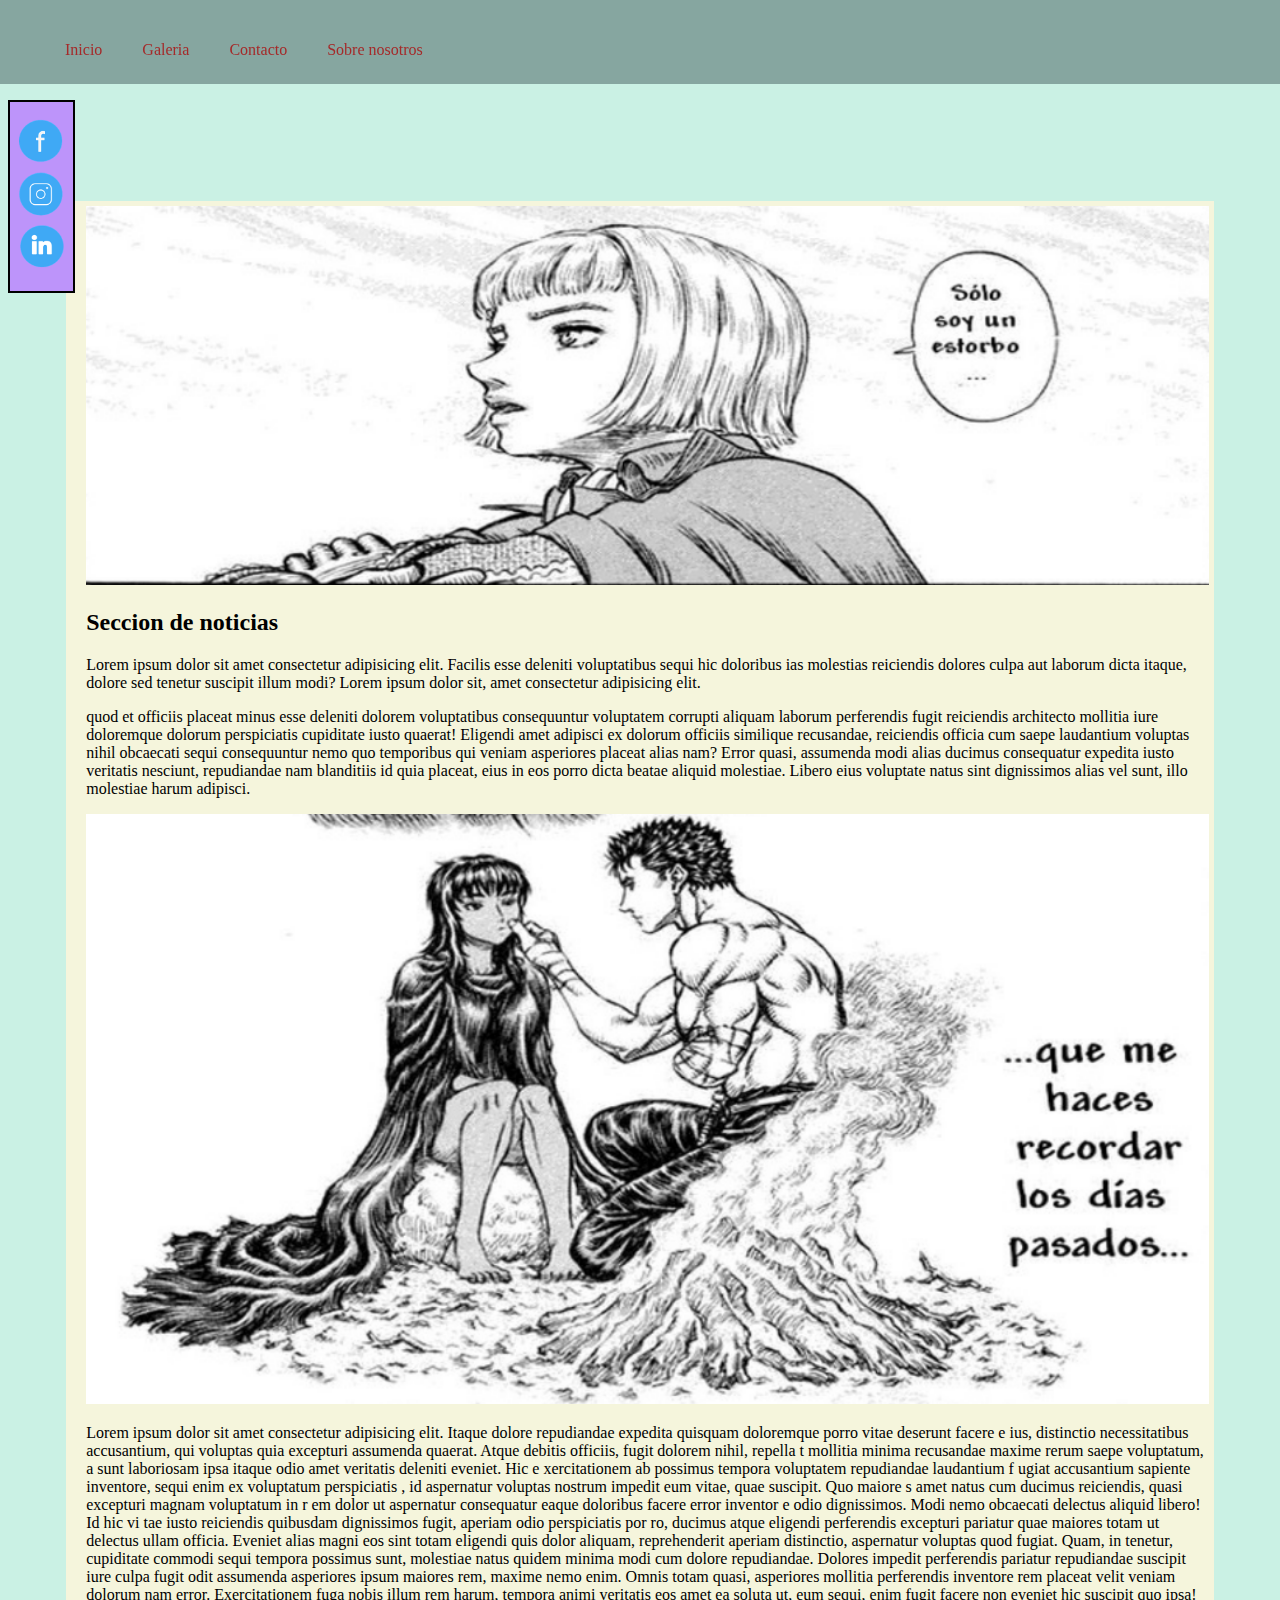
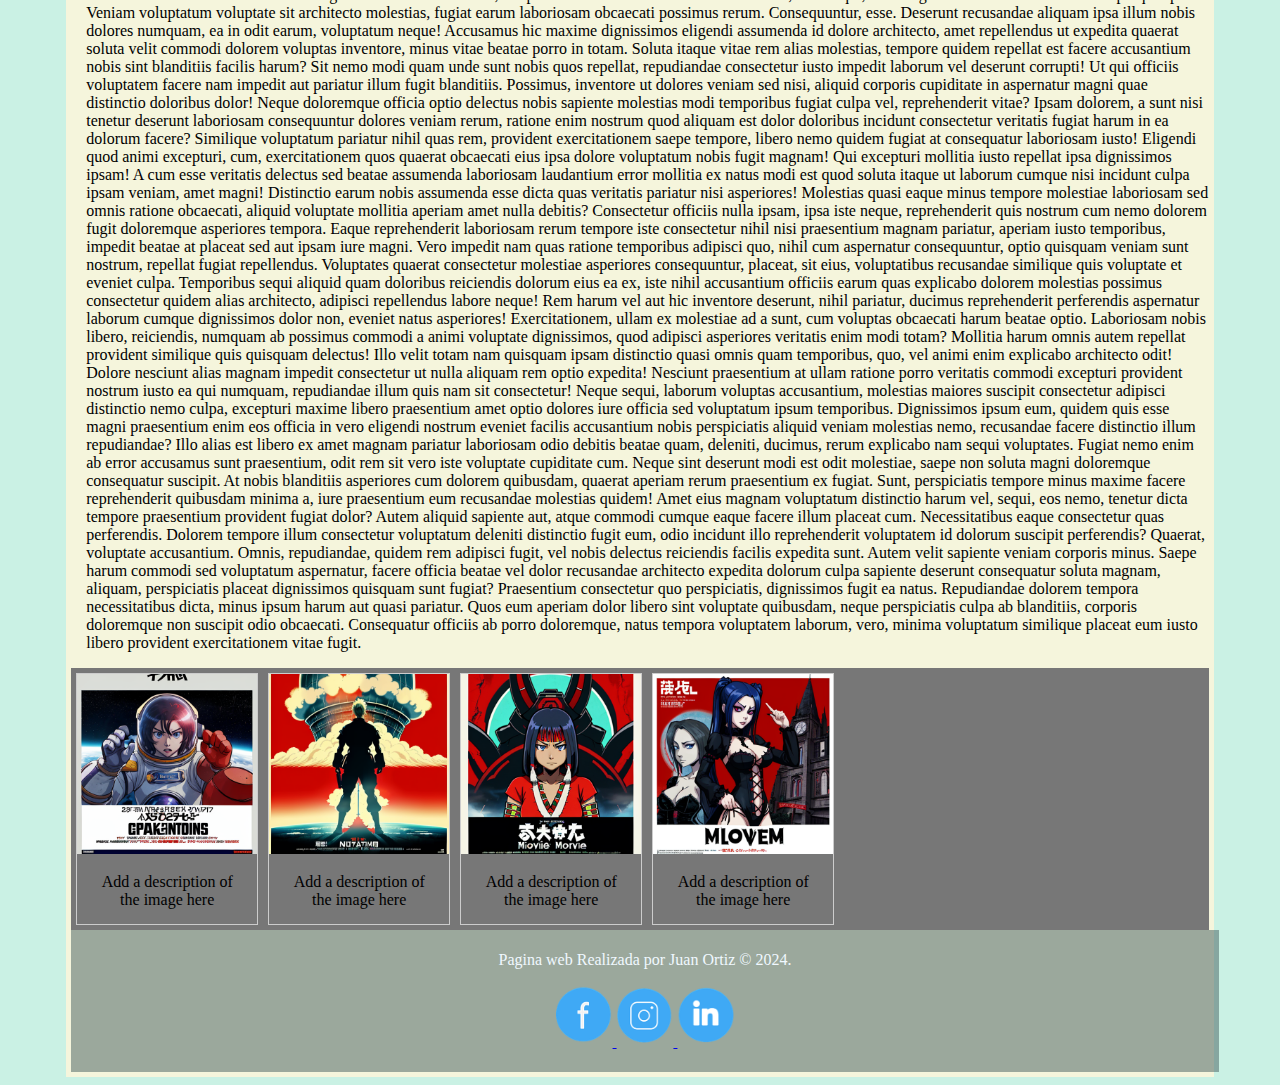
<file: index.html>
<!DOCTYPE html>
<html lang="en">
<head>
    <meta charset="UTF-8">
    <meta name="viewport" content="width=device-width, initial-scale=1.0">
    <title>Mockup JD</title>
    
    <link rel="stylesheet" href="CSS/styleLayout.css">
</head>
<body>
    <div class="posicionSticky">
        <p style="text-align: center;">
             <!-- am the sticky 😈😈😈 in cssI -->
            <p style="text-align: center;"><a href="https://www.instagram.com/" target="_blank">
                <img src="img/facebook.png" alt="" width="70%">
            </a>
            <a href="https://www.instagram.com/" target="_blank">
                <img src="img/instagram.png" alt="" width="70%">
            </a>
            <a href="https://co.linkedin.com/" target="_blank">
                <img src="img/linkeding.png" alt="" width="70%">
            </a>
        </p>
    </div>  
<div class="container">
    <header class="headerMenu">
        <nav class="menu">
            <ul>
                <li><a href="">Inicio</a></li>
                <li><a href="">Galeria</a></li>
                <li><a href="clase2.html">Contacto</a></li>
                <li><a href="">Sobre nosotros</a></li>
                
            </ul>

        </nav>
    </header>
    
    <main>
        <img src="img/berserk3.png" alt="">
        
        <div class="noticias">
            <h2>Seccion de noticias</h2>
            <p>Lorem ipsum dolor sit amet consectetur adipisicing elit.
                Facilis esse deleniti voluptatibus sequi hic doloribus 
                ias molestias reiciendis dolores culpa aut laborum dicta
                itaque, dolore sed tenetur suscipit illum modi?
                Lorem ipsum dolor sit, amet consectetur adipisicing elit.
                </p> 
                
                <p>quod et officiis placeat minus esse deleniti dolorem voluptatibus 
                    consequuntur voluptatem corrupti aliquam laborum perferendis 
                    fugit reiciendis architecto mollitia iure doloremque dolorum
                    perspiciatis cupiditate iusto quaerat! Eligendi amet adipisci
                    ex dolorum officiis similique recusandae, reiciendis officia cum 
                    saepe laudantium voluptas nihil obcaecati sequi consequuntur nemo
                    quo temporibus qui veniam asperiores placeat alias nam? Error quasi,
                    assumenda modi alias ducimus consequatur expedita iusto veritatis 
                    nesciunt, repudiandae nam blanditiis id quia placeat, eius in eos 
                    porro dicta beatae aliquid molestiae. Libero eius voluptate natus 
                    sint dignissimos alias vel sunt, illo molestiae harum adipisci.</p>
                    <img src="img/berserk2.png" alt="">
                <p>Lorem ipsum dolor sit amet consectetur adipisicing elit. Itaque dolore
                     repudiandae expedita quisquam doloremque porro vitae deserunt facere e
                     ius, distinctio necessitatibus accusantium, qui voluptas quia excepturi 
                     assumenda quaerat. Atque debitis officiis, fugit dolorem nihil, repella
                     t mollitia minima recusandae maxime rerum saepe voluptatum, a sunt 
                     laboriosam ipsa itaque odio amet veritatis deleniti eveniet. Hic e
                     xercitationem ab possimus tempora voluptatem repudiandae laudantium f
                     ugiat accusantium sapiente inventore, sequi enim ex voluptatum perspiciatis
                     , id aspernatur voluptas nostrum impedit eum vitae, quae suscipit. Quo maiore
                     s amet natus cum ducimus reiciendis, quasi excepturi magnam voluptatum in r
                     em dolor ut aspernatur consequatur eaque doloribus facere error inventor
                     e odio dignissimos. Modi nemo obcaecati delectus aliquid libero! Id hic vi
                     tae iusto reiciendis quibusdam dignissimos fugit, aperiam odio perspiciatis por
                     ro, ducimus atque eligendi perferendis excepturi 
                     pariatur quae maiores totam ut delectus ullam officia. Eveniet alias magni eos sint totam eligendi quis dolor aliquam, reprehenderit aperiam distinctio, aspernatur voluptas quod fugiat. Quam, in tenetur, cupiditate commodi sequi tempora possimus sunt, molestiae natus quidem minima modi cum dolore repudiandae. Dolores impedit perferendis pariatur repudiandae suscipit iure culpa fugit odit assumenda asperiores ipsum maiores rem, maxime nemo enim. Omnis totam quasi, asperiores mollitia perferendis inventore rem placeat velit veniam dolorum nam error. Exercitationem fuga nobis illum rem harum, tempora animi veritatis eos amet ea soluta ut, eum sequi, enim fugit facere non eveniet hic suscipit quo ipsa! Veniam voluptatum voluptate sit architecto molestias, fugiat earum laboriosam obcaecati possimus rerum. Consequuntur, esse. Deserunt recusandae aliquam ipsa illum nobis dolores numquam, ea in odit earum, voluptatum neque! Accusamus hic maxime dignissimos eligendi assumenda id dolore architecto, amet repellendus ut expedita quaerat soluta velit commodi dolorem voluptas inventore, minus vitae beatae porro in totam. Soluta itaque vitae rem alias molestias, tempore quidem repellat est facere accusantium nobis sint blanditiis facilis harum? Sit nemo modi quam unde sunt nobis quos repellat, repudiandae consectetur iusto impedit laborum vel deserunt corrupti! Ut qui officiis voluptatem facere nam impedit aut pariatur illum fugit blanditiis. Possimus, inventore ut dolores veniam sed nisi, aliquid corporis cupiditate in aspernatur magni quae distinctio doloribus dolor! Neque doloremque officia optio delectus nobis sapiente molestias modi temporibus fugiat culpa vel, reprehenderit vitae? Ipsam dolorem, a sunt nisi tenetur deserunt laboriosam consequuntur dolores veniam rerum, ratione enim nostrum quod aliquam est dolor doloribus incidunt consectetur veritatis fugiat harum in ea dolorum facere? Similique voluptatum pariatur nihil quas rem, provident exercitationem saepe tempore, libero nemo quidem fugiat at consequatur laboriosam iusto! Eligendi quod animi excepturi, cum, exercitationem quos quaerat obcaecati eius ipsa dolore voluptatum nobis fugit magnam! Qui excepturi mollitia iusto repellat ipsa dignissimos ipsam! A cum esse veritatis delectus sed beatae assumenda laboriosam laudantium error mollitia ex natus modi est quod soluta itaque ut laborum cumque nisi incidunt culpa ipsam veniam, amet magni! Distinctio earum nobis assumenda esse dicta quas veritatis pariatur nisi asperiores! Molestias quasi eaque minus tempore molestiae laboriosam sed omnis ratione obcaecati, aliquid voluptate mollitia aperiam amet nulla debitis? Consectetur officiis nulla ipsam, ipsa iste neque, reprehenderit quis nostrum cum nemo dolorem fugit doloremque asperiores tempora. Eaque reprehenderit laboriosam rerum tempore iste consectetur nihil nisi praesentium magnam pariatur, aperiam iusto temporibus, impedit beatae at placeat sed aut ipsam iure magni. Vero impedit nam quas ratione temporibus adipisci quo, nihil cum aspernatur consequuntur, optio quisquam veniam sunt nostrum, repellat fugiat repellendus. Voluptates quaerat consectetur molestiae asperiores consequuntur, placeat, sit eius, voluptatibus recusandae similique quis voluptate et eveniet culpa. Temporibus sequi aliquid quam doloribus reiciendis dolorum eius ea ex, iste nihil accusantium officiis earum quas explicabo dolorem molestias possimus consectetur quidem alias architecto, adipisci repellendus labore neque! Rem harum vel aut hic inventore deserunt, nihil pariatur, ducimus reprehenderit perferendis aspernatur laborum cumque dignissimos dolor non, eveniet natus asperiores! Exercitationem, ullam ex molestiae ad a sunt, cum voluptas obcaecati harum beatae optio. Laboriosam nobis libero, reiciendis, numquam ab possimus commodi a animi voluptate dignissimos, quod adipisci asperiores veritatis enim modi totam? Mollitia harum omnis autem repellat provident similique quis quisquam delectus! Illo velit totam nam quisquam ipsam distinctio quasi omnis quam temporibus, quo, vel animi enim explicabo architecto odit! Dolore nesciunt alias magnam impedit consectetur ut nulla aliquam rem optio expedita! Nesciunt praesentium at ullam ratione porro veritatis commodi excepturi provident nostrum iusto ea qui numquam, repudiandae illum quis nam sit consectetur! Neque sequi, laborum voluptas accusantium, molestias maiores suscipit consectetur adipisci distinctio nemo culpa, excepturi maxime libero praesentium amet optio dolores iure officia sed voluptatum ipsum temporibus. Dignissimos ipsum eum, quidem quis esse magni praesentium enim eos officia in vero eligendi nostrum eveniet facilis accusantium nobis perspiciatis aliquid veniam molestias nemo, recusandae facere distinctio illum repudiandae? Illo alias est libero ex amet magnam pariatur laboriosam odio debitis beatae quam, deleniti, ducimus, rerum explicabo nam sequi voluptates. Fugiat nemo enim ab error accusamus sunt praesentium, odit rem sit vero iste voluptate cupiditate cum. Neque sint deserunt modi est odit molestiae, saepe non soluta magni doloremque consequatur suscipit. At nobis blanditiis asperiores cum dolorem quibusdam, quaerat aperiam rerum praesentium ex fugiat. Sunt, perspiciatis tempore minus maxime facere reprehenderit quibusdam minima a, iure praesentium eum recusandae molestias quidem! Amet eius magnam voluptatum distinctio harum vel, sequi, eos nemo, tenetur dicta tempore praesentium provident fugiat dolor? Autem aliquid sapiente aut, atque commodi cumque eaque facere illum placeat cum. Necessitatibus eaque consectetur quas perferendis. Dolorem tempore illum consectetur voluptatum deleniti distinctio fugit eum, odio incidunt illo reprehenderit voluptatem id dolorum suscipit perferendis? Quaerat, voluptate accusantium. Omnis, repudiandae, quidem rem adipisci fugit, vel nobis delectus reiciendis facilis expedita sunt. Autem velit sapiente veniam corporis minus. Saepe harum commodi sed voluptatum aspernatur, facere officia beatae vel dolor recusandae architecto expedita dolorum culpa sapiente deserunt consequatur soluta magnam, aliquam, perspiciatis placeat dignissimos quisquam sunt fugiat? Praesentium consectetur quo perspiciatis, dignissimos fugit ea natus. Repudiandae dolorem tempora necessitatibus dicta, minus ipsum harum aut quasi pariatur. Quos eum aperiam dolor libero sint voluptate quibusdam, neque perspiciatis culpa ab blanditiis, corporis doloremque non suscipit odio obcaecati. Consequatur officiis ab porro doloremque, natus tempora voluptatem laborum, vero, minima voluptatum similique placeat eum iusto libero provident exercitationem vitae fugit.</p>
        </div>
           
        
        <!-- <div class="posicionRelativa">
        <p> este es un parrafpo que esta dentro de una posicion posicion Relativa</p>
        <div class="posicionAbsoluta">
            <p>Este es un parrafo que esta dentro de la posicion Absoluta
                Lorem ipsum dolor sit amet consectetur adipisicing elit. Consectetur cum,
                 numquam distinctio dicta tempora, rem dolorum optio necessitatibus ipsum 
                 sit, nobis maxime! Libero totam perspiciatis repudiandae eum doloremque, 
                 aspernatur amet dolor quaerat dolores fugiat maiores. Porro fuga sunt c
                 orrupti dolorum vitae expedita quia cumque praesentium eum. Id tempore
                  pariatur explicabo esse dicta blanditiis repudiandae. Fuga reprehenderit 
                  nesciunt porro beatae dignissimos dolores expedita qui ducimus? Quaerat, 
                  minus natus. Dolor inventore facilis, a eaque enim tempora dolores vero 
                  quaerat. Corporis nobis ipsa consectetur quod, quam perferendis ipsum, 
                  inventore asperiores totam ducimus animi, iure blanditiis sint neque? 
                  Doloribus, voluptatum expedita! Delectus, quidem culpa.
            </p>
        </div>
        </div> -->
    
    </main>

    <!-- Aqui inicia nuestra galeria -->
    <div class="galleryAll">
        <div class="gallery">
            <a target="_blank" href="img/Lost_Space.png">
              <img src="img/Lost_Space.png" alt="Cinque Terre" width="600" height="400">
            </a>
            <div class="desc">Add a description of the image here</div>
          </div>
          
          <div class="gallery">
            <a target="_blank" href="img/ends_of_world.png">
              <img src="img/ends_of_world.png" alt="Forest" width="600" height="400">
            </a>
            <div class="desc">Add a description of the image here</div>
          </div>
          
          <div class="gallery">
            <a target="_blank" href="img/Machine_Slayer.png">
              <img src="img/Machine_Slayer.png" alt="Northern Lights" width="600" height="400">
            </a>
            <div class="desc">Add a description of the image here</div>
          </div>
          
          <div class="gallery">
            <a target="_blank" href="img/MLOVEM.png">
              <img src="img/MLOVEM.png" alt="Mountains" width="600" height="400">
            </a>
            <div class="desc">Add a description of the image here</div>
          </div>
    </div>
    <!-- Aqui termina nuestra galeria -->

    <footer>
        <p>Pagina web Realizada por Juan Ortiz &#169; 2024.</p>
        <p><a href="https://www.instagram.com/" target="_blank">
            <img src="img/facebook.png" alt="" width="5%">
        </a>
        <a href="https://www.instagram.com/" target="_blank">
            <img src="img/instagram.png" alt="" width="5%">
        </a>
        <a href="https://co.linkedin.com/" target="_blank">
            <img src="img/linkeding.png" alt="" width="5%">
        </a>
    </p>
            
        
    </footer>

</div>

</body>
</html>
</file>
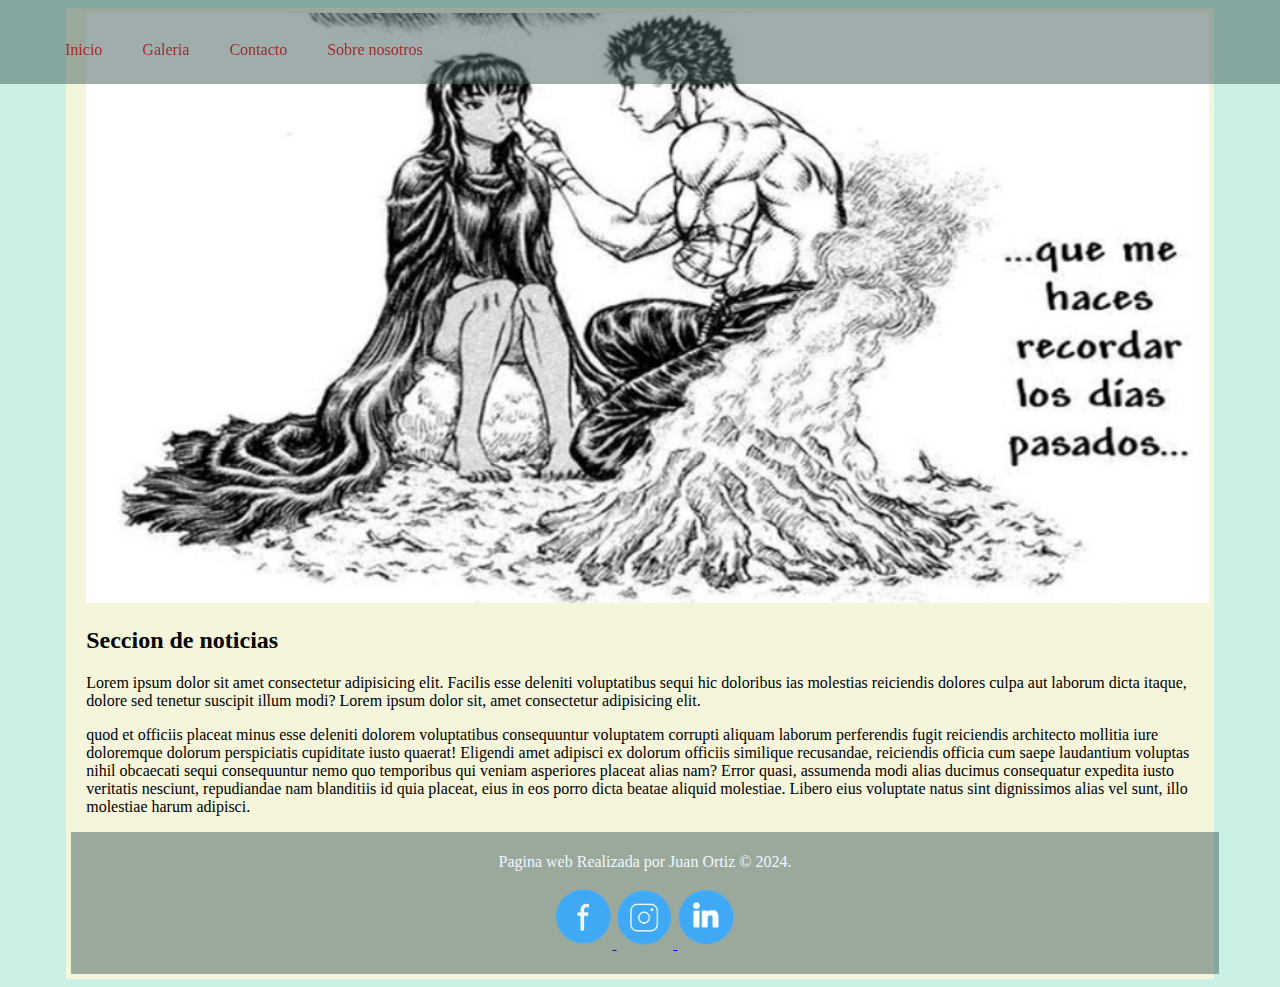
<file: mockup.html>
<!DOCTYPE html>
<html lang="en">
<head>
    <meta charset="UTF-8">
    <meta name="viewport" content="width=device-width, initial-scale=1.0">
    <title>Mockup JD</title>
    
    <link rel="stylesheet" href="CSS/stylemockup.css">
</head>
<body>
    
<div class="container">
    <header class="headerMenu">
        <nav class="menu">
            <ul>
                <li><a href="">Inicio</a></li>
                <li><a href="">Galeria</a></li>
                <li><a href="clase2.html">Contacto</a></li>
                <li><a href="">Sobre nosotros</a></li>
                
            </ul>

        </nav>
    </header>
    <main>
        <img src="img/berserk2.png" alt="">
        
        <div class="noticias">
            <h2>Seccion de noticias</h2>
            <p>Lorem ipsum dolor sit amet consectetur adipisicing elit.
                Facilis esse deleniti voluptatibus sequi hic doloribus 
                ias molestias reiciendis dolores culpa aut laborum dicta
                itaque, dolore sed tenetur suscipit illum modi?
                Lorem ipsum dolor sit, amet consectetur adipisicing elit.
                </p> 
                <p>quod et officiis placeat minus esse deleniti dolorem voluptatibus 
                    consequuntur voluptatem corrupti aliquam laborum perferendis 
                    fugit reiciendis architecto mollitia iure doloremque dolorum
                    perspiciatis cupiditate iusto quaerat! Eligendi amet adipisci
                    ex dolorum officiis similique recusandae, reiciendis officia cum 
                    saepe laudantium voluptas nihil obcaecati sequi consequuntur nemo
                    quo temporibus qui veniam asperiores placeat alias nam? Error quasi,
                    assumenda modi alias ducimus consequatur expedita iusto veritatis 
                    nesciunt, repudiandae nam blanditiis id quia placeat, eius in eos 
                    porro dicta beatae aliquid molestiae. Libero eius voluptate natus 
                    sint dignissimos alias vel sunt, illo molestiae harum adipisci.</p>
        </div>

            
    
    </main>

    <footer>
        <p>Pagina web Realizada por Juan Ortiz &#169; 2024.</p>
        <p><a href="https://www.instagram.com/" target="_blank">
            <img src="img/facebook.png" alt="" width="5%">
        </a>
        <a href="https://www.instagram.com/" target="_blank">
            <img src="img/instagram.png" alt="" width="5%">
        </a>
        <a href="https://co.linkedin.com/" target="_blank">
            <img src="img/linkeding.png" alt="" width="5%">
        </a>
    </p>
            
        
    </footer>

</div>

</body>
</html>
</file>
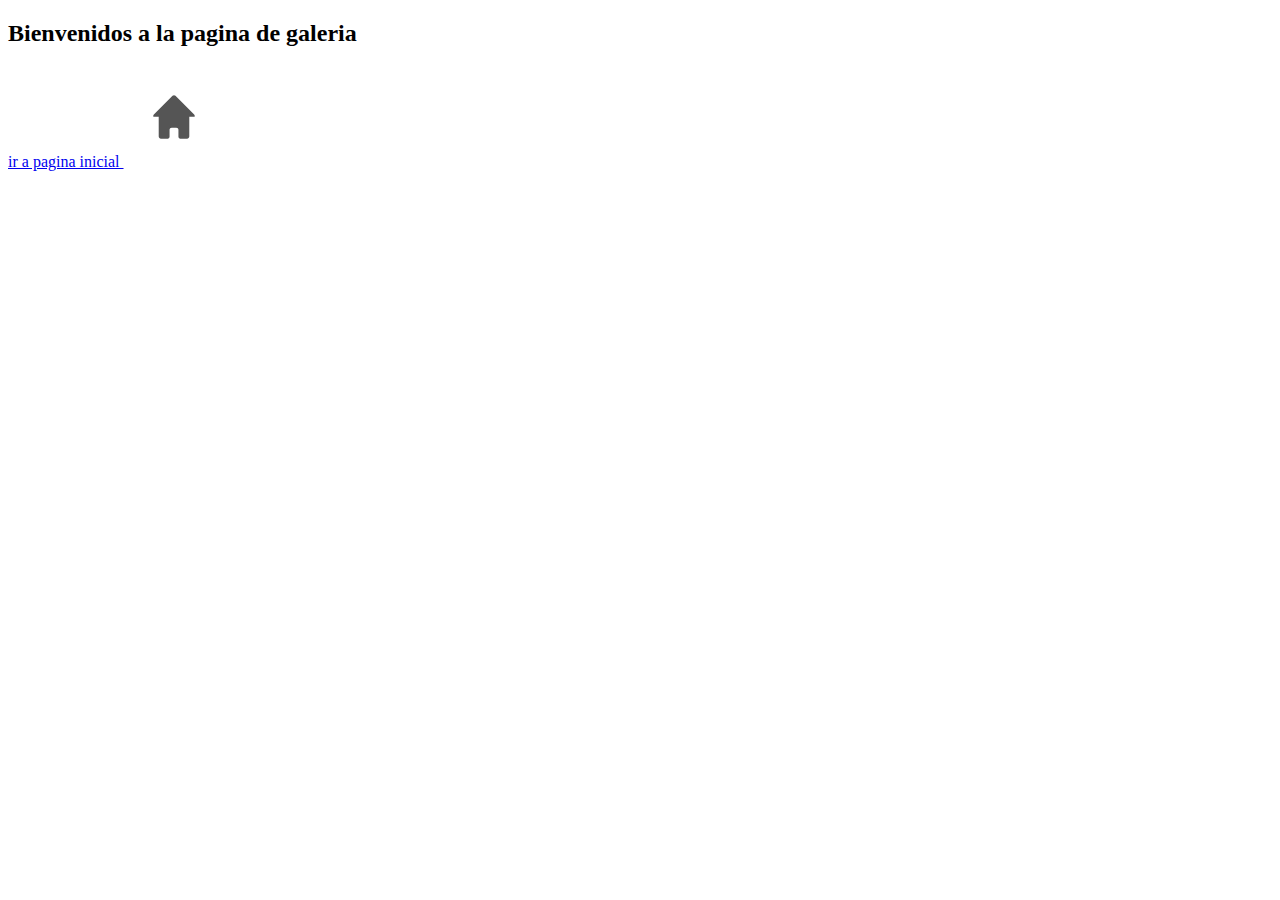
<file: paginas/galeria.html>
<!DOCTYPE html>
<html lang="en">
<head>
    <meta charset="UTF-8">
    <meta name="viewport" content="width=device-width, initial-scale=1.0">
    <title>pagina de galeria</title>
</head>
<body>
    <h2>Bienvenidos a la pagina de galeria</h2>
    <a href="../clase2.html">ir a pagina inicial
        <img src="../img/Boton_inicio.svg" alt="Imagen no carga" title="Imagen para ir a home">
    </a>


</body>
</html>
</file>
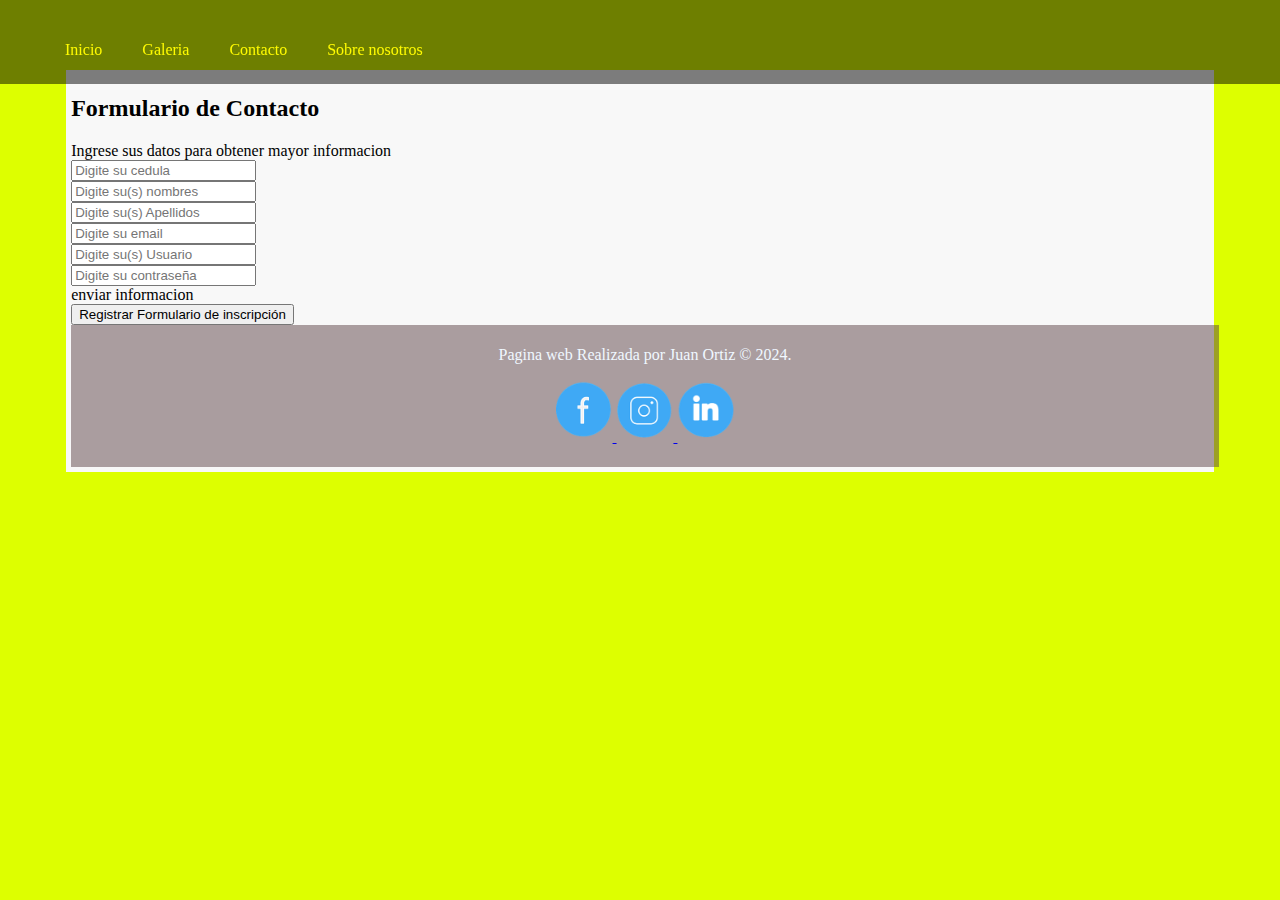
<file: Parcial/Contacto.html>
<!DOCTYPE html>
<html lang="en">
<head>
    <meta charset="UTF-8">
    <meta name="viewport" content="width=device-width, initial-scale=1.0">
    <title>Contacto</title>
    <link rel="stylesheet" href="CSS/mockupcontacto.css">
</head>
<body>
    <div class="container">
        <header class="headerMenu">
            <nav class="menu">
                <ul>
                    <li><a href="Parcial.html">Inicio</a></li>
                    <li><a href="Galeria.html">Galeria</a></li>
                    <li><a href="">Contacto</a></li>
                    <li><a href="Sobrenosotros.html">Sobre nosotros</a></li>
                    
                </ul>
    
            </nav>
        </header>
        <main>
            
            
            <div class="noticias">
                <h2>Formulario de Contacto</h2>

                    <form><label> Ingrese sus datos para obtener mayor informacion </label>
                        <br>
                        <input type="number" placeholder="Digite su cedula" name="" id="">
                        <br>
                        <input type="text" placeholder="Digite su(s) nombres" width="200px"> 
                        <br>
                        <input type="text" placeholder="Digite su(s) Apellidos" width="200px">
                        <br>
                        <input type="email" placeholder="Digite su email">
                        <br>
                        <input type="text" placeholder="Digite su(s) Usuario" width="200px"> 
                        <br>
                        <input type="password" placeholder="Digite su contraseña">
                        <br>
                        <label for="">enviar informacion</label>
                        <br>
                        <input type="submit" value="Registrar Formulario de inscripción">
                        <br></form>
            </div>
    
                
        
        </main>
    
        <footer>
            <p>Pagina web Realizada por Juan Ortiz &#169; 2024.</p>
            <p><a href="https://www.instagram.com/" target="_blank">
                <img src="img/facebook.png" alt="" width="5%">
            </a>
            <a href="https://www.instagram.com/" target="_blank">
                <img src="img/instagram.png" alt="" width="5%">
            </a>
            <a href="https://co.linkedin.com/" target="_blank">
                <img src="img/linkeding.png" alt="" width="5%">
            </a>
        </p>
                            
        </footer>
    
    </div>

</body>
</html>
</file>
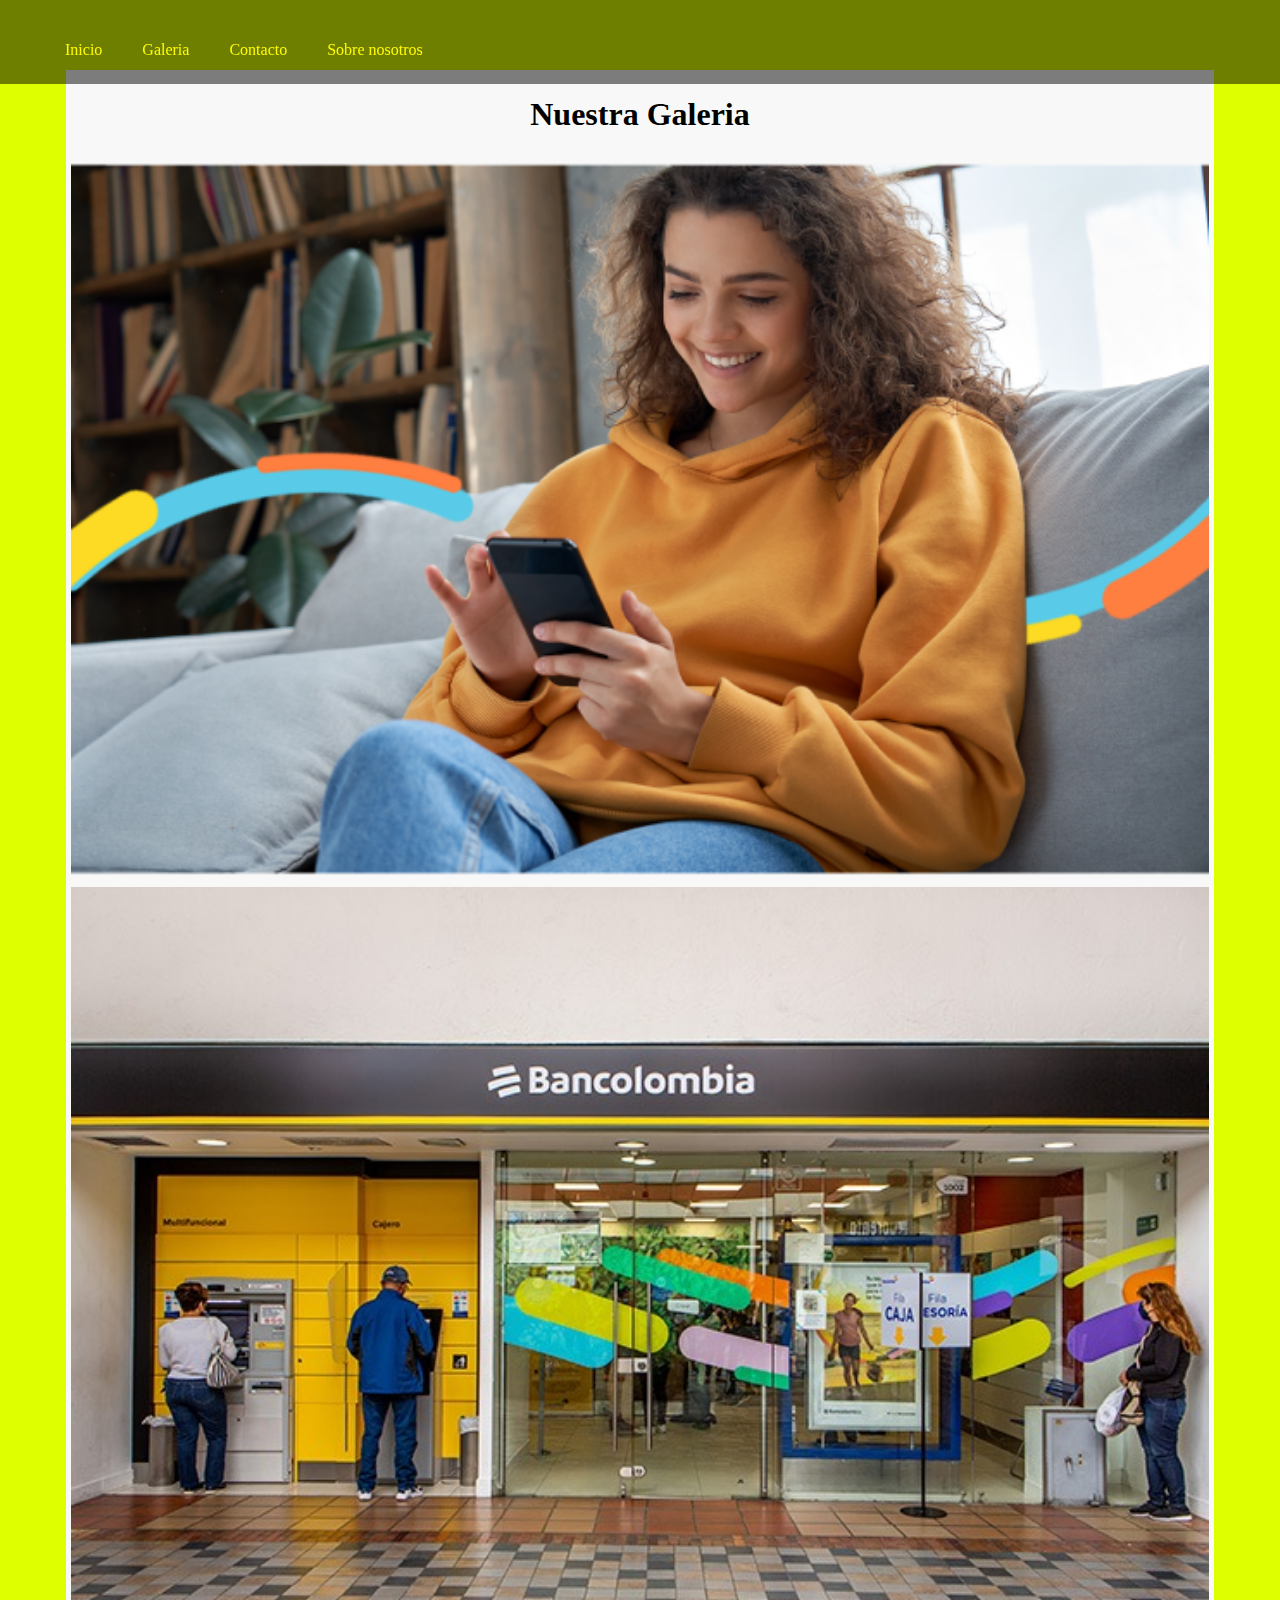
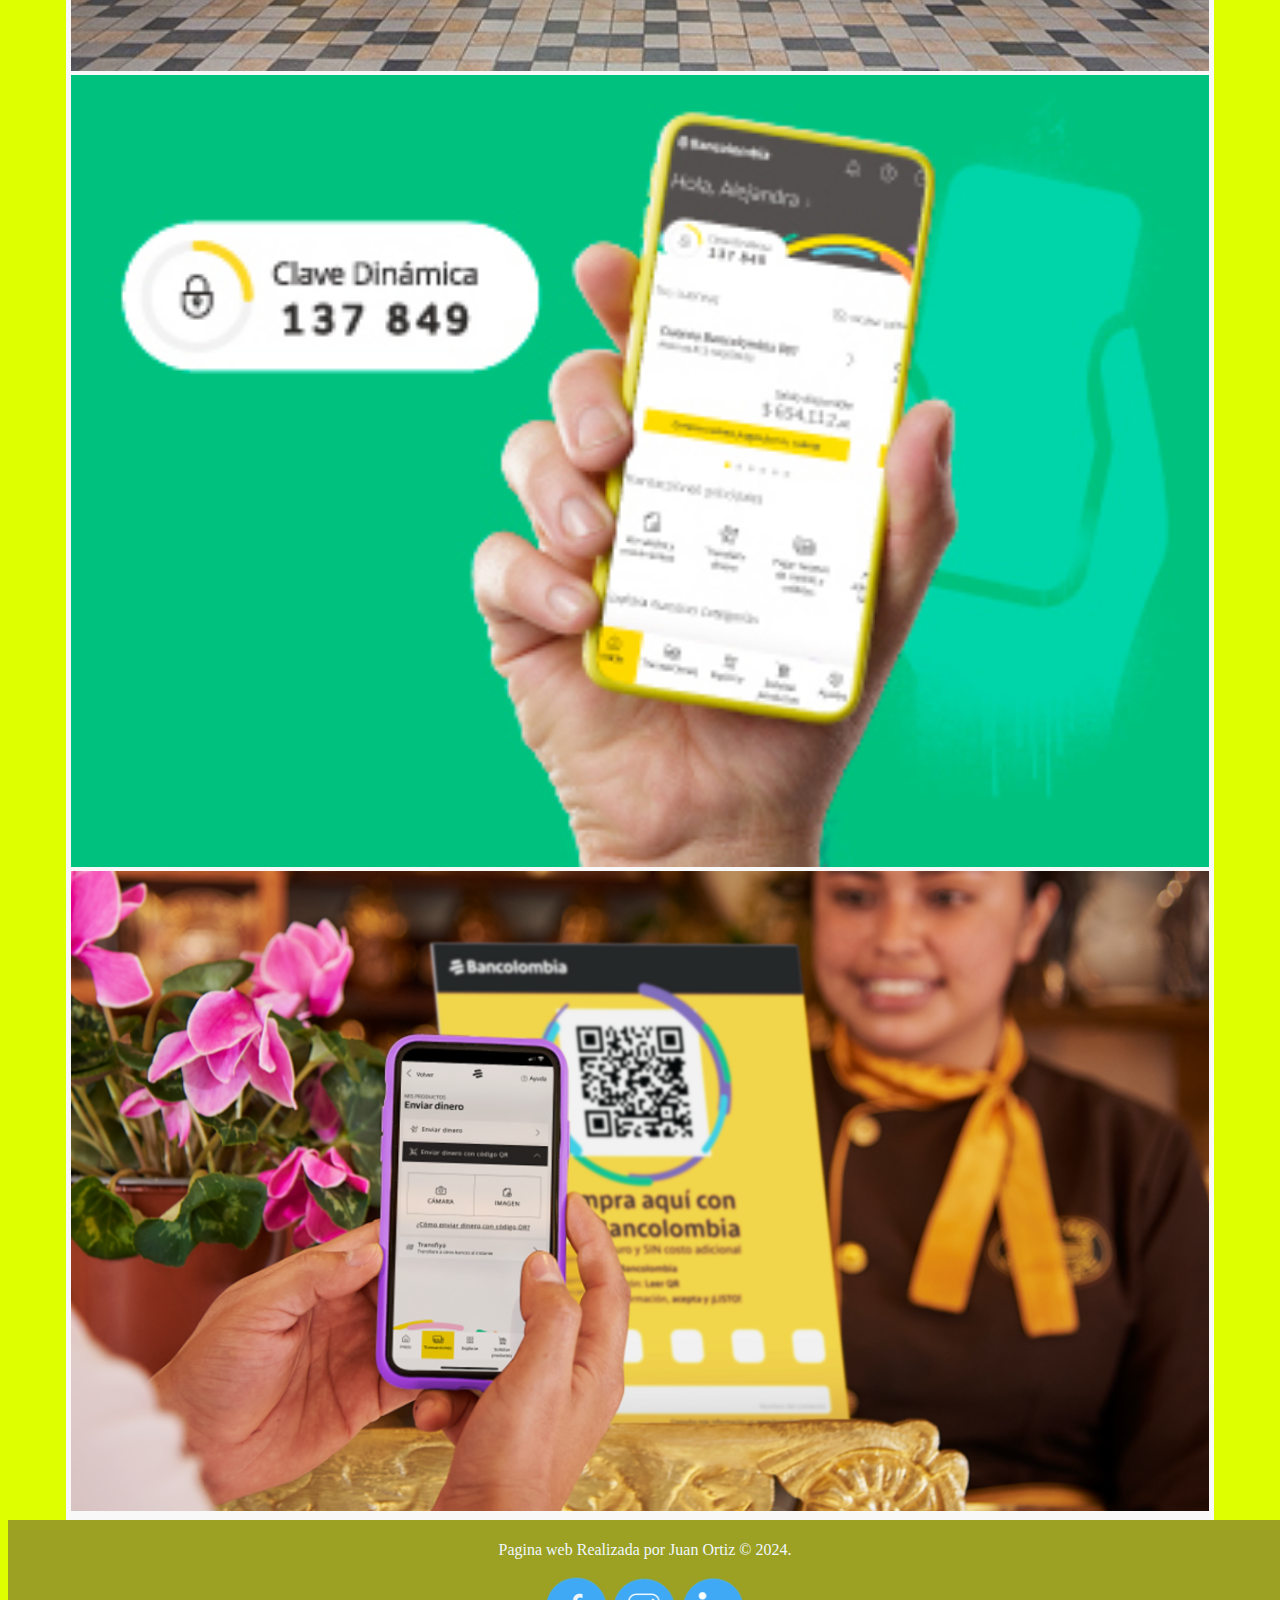
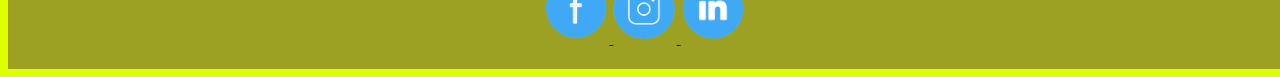
<file: Parcial/Galeria.html>
<!DOCTYPE html>
<html lang="en">
<head>
    <meta charset="UTF-8">
    <meta name="viewport" content="width=device-width, initial-scale=1.0">
    <title>Galeria</title>
</head>
<body>
    <body>
        <link rel="stylesheet" href="CSS/mockupgaleria.css">
        <div class="container">
            <header class="headerMenu">
                <nav class="menu">
                    <ul>
                        <li><a href="Parcial.html">Inicio</a></li>
                        <li><a href="">Galeria</a></li>
                        <li><a href="Contacto.html">Contacto</a></li>
                        <li><a href="Sobrenosotros.html">Sobre nosotros</a></li>
                        
                    </ul>
        
                </nav>
            </header>
            <h1 class="Titulo">Nuestra Galeria</h1>
            <main>
                <img src="img/img1.png" alt="">
                <img src="img/img2.jpg" alt="">
                <img src="img/img3.png" alt="">
                <img src="img/img4.png" alt="">
            </main>
        </div>
                <footer>
                    <p>Pagina web Realizada por Juan Ortiz &#169; 2024.</p>
                    <p><a href="https://www.instagram.com/" target="_blank">
                        <img src="img/facebook.png" alt="" width="5%">
                    </a>
                    <a href="https://www.instagram.com/" target="_blank">
                        <img src="img/instagram.png" alt="" width="5%">
                    </a>
                    <a href="https://co.linkedin.com/" target="_blank">
                        <img src="img/linkeding.png" alt="" width="5%">
                    </a>
                </p>             
                </footer>
</body>
</html>
</file>
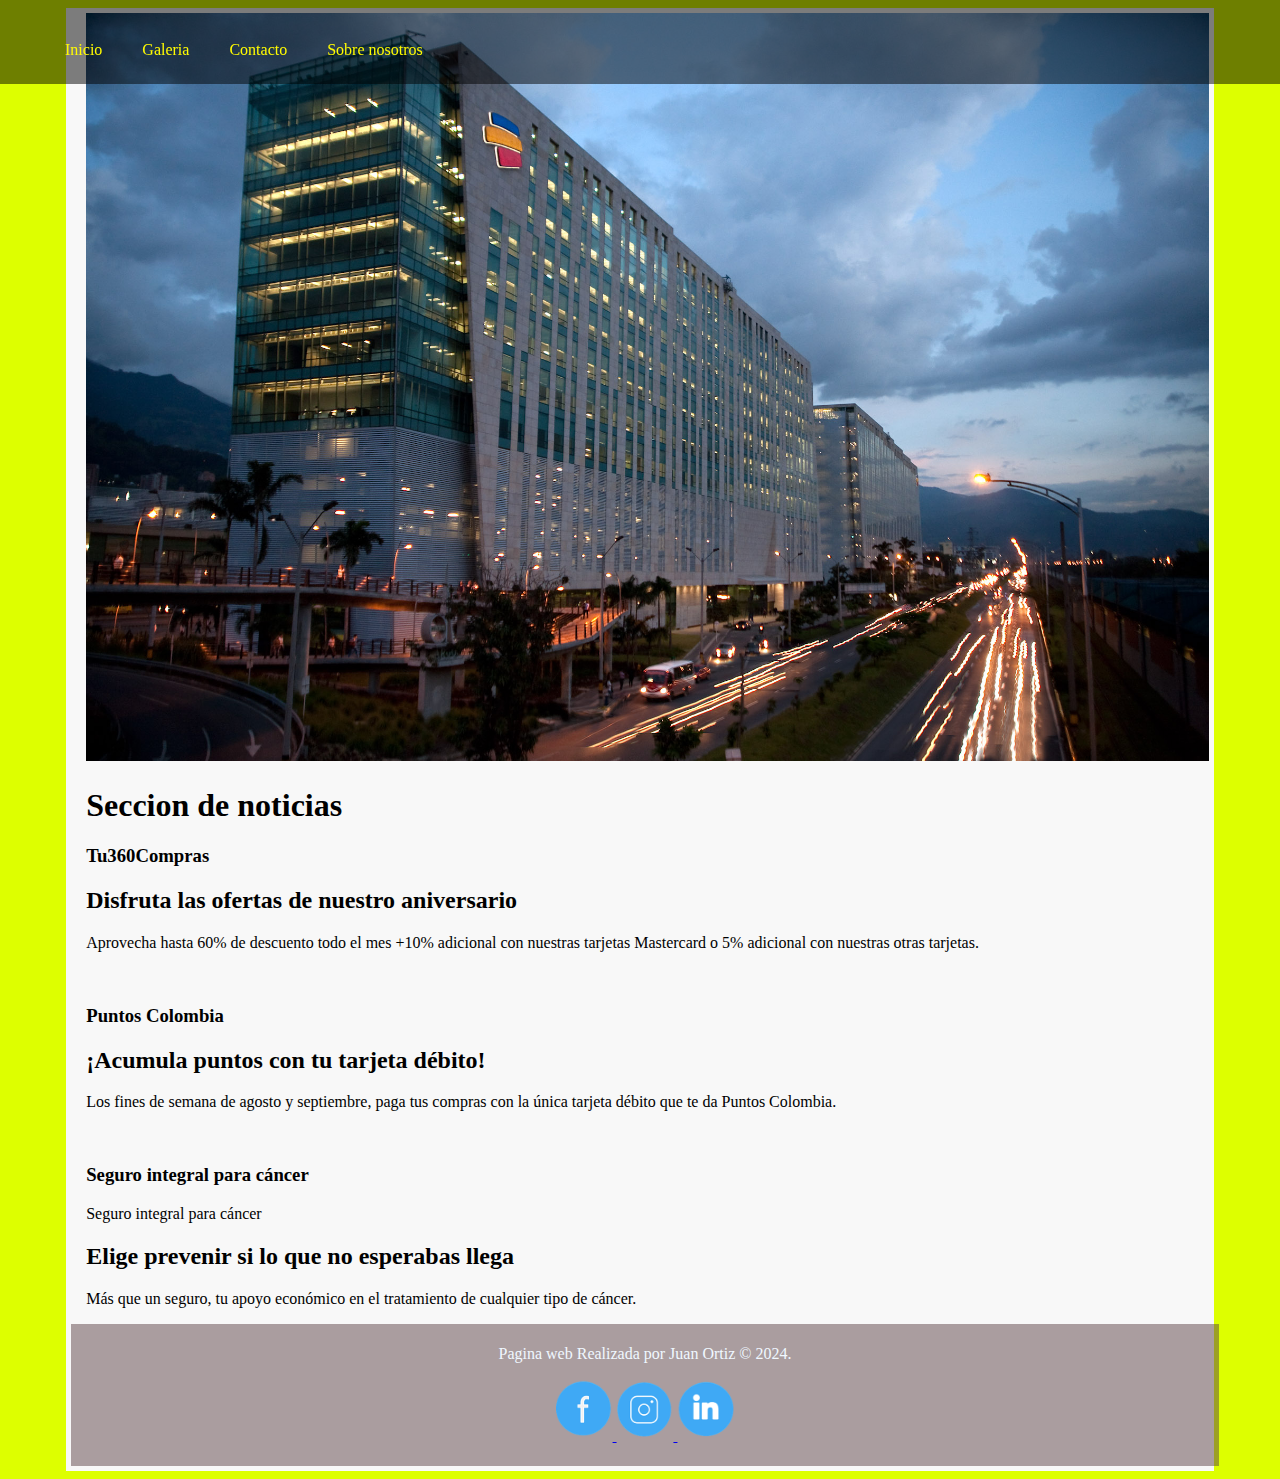
<file: Parcial/Parcial.html>
<!DOCTYPE html>
<html lang="en">
<head>
    <meta charset="UTF-8">
    <meta name="viewport" content="width=device-width, initial-scale=1.0">
    <title>Bancolombia</title>
    <link rel="stylesheet" href="CSS/stylemockupBancolombia.css">
</head>
<body>
    
    <div class="container">
        <header class="headerMenu">
            <nav class="menu">
                <ul>
                    <li><a href="">Inicio</a></li>
                    <li><a href="Galeria.html">Galeria</a></li>
                    <li><a href="Contacto.html">Contacto</a></li>
                    <li><a href="Sobrenosotros.html">Sobre nosotros</a></li>
                    
                </ul>
    
            </nav>
        </header>
        <main>
            <img src="img/Bancolombia.jpg" alt="">
            
            <div class="noticias">
                <h1>Seccion de noticias</h1>
                
                <p>
                    <h3>Tu360Compras</h3>
                    
                    <h2>Disfruta las ofertas de nuestro aniversario
                    </h2>Aprovecha hasta 60% de descuento todo el mes +10% adicional con nuestras tarjetas Mastercard o 5% adicional con nuestras otras tarjetas.
                </p>

                    <br>
                <p>
                    <h3> Puntos Colombia</h3>
                    <h2>¡Acumula puntos con tu tarjeta débito!</h2>                    
                    Los fines de semana de agosto y septiembre, paga tus compras con la única tarjeta débito que te da Puntos Colombia.
                </p>
                    <br>
                    <p>
                        <h3>Seguro integral para cáncer</h3>Seguro integral para cáncer
                        <h2>Elige prevenir si lo que no esperabas llega</h2>
                        
                        Más que un seguro, tu apoyo económico en el tratamiento de cualquier tipo de cáncer.</p>
            </div>
    
                
        
        </main>
    
        <footer>
            <p>Pagina web Realizada por Juan Ortiz &#169; 2024.</p>
            <p><a href="https://www.instagram.com/" target="_blank">
                <img src="img/facebook.png" alt="" width="5%">
            </a>
            <a href="https://www.instagram.com/" target="_blank">
                <img src="img/instagram.png" alt="" width="5%">
            </a>
            <a href="https://co.linkedin.com/" target="_blank">
                <img src="img/linkeding.png" alt="" width="5%">
            </a>
        </p>

        </footer>
    
    </div>


</body>
</html>
</file>
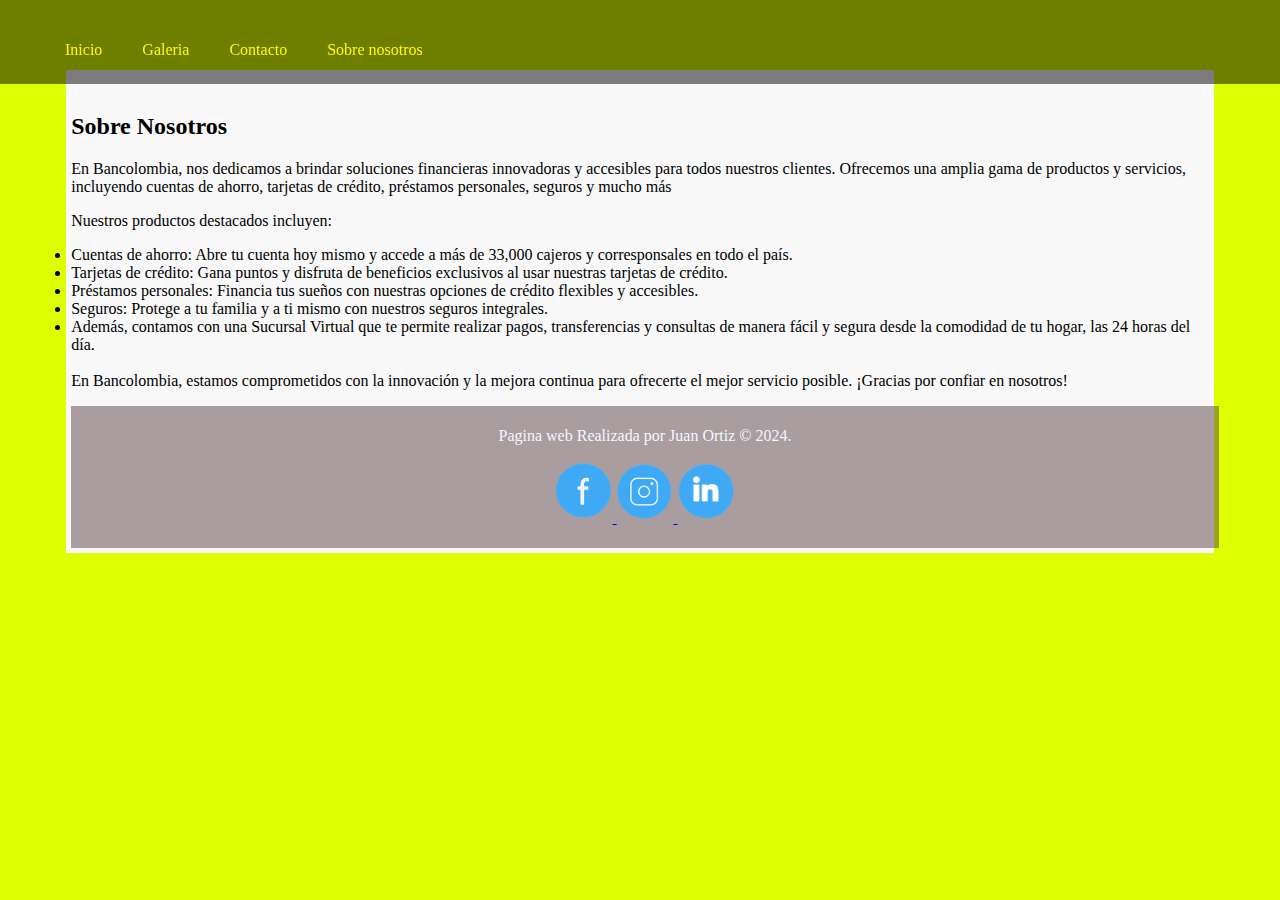
<file: Parcial/Sobrenosotros.html>
<!DOCTYPE html>
<html lang="en">
<head>
    <meta charset="UTF-8">
    <meta name="viewport" content="width=device-width, initial-scale=1.0">
    <title>Sobre Nosotros</title>
    <link rel="stylesheet" href="CSS/mockupNosotros.css">
</head>
<body>
    <div class="container">
        <header class="headerMenu">
            <nav class="menu">
                <ul>
                    <li><a href="Parcial.html">Inicio</a></li>
                    <li><a href="Galeria.html">Galeria</a></li>
                    <li><a href="Contacto.html">Contacto</a></li>
                    <li><a href="">Sobre nosotros</a></li>
                    
                </ul>
    
            </nav>
        </header>
        <main>

            <div class="noticias">
                <br>
                <h2>Sobre Nosotros</h2>
                <p>En Bancolombia, nos dedicamos a brindar soluciones financieras innovadoras y accesibles para todos nuestros clientes. Ofrecemos una amplia gama de productos y servicios, incluyendo cuentas de ahorro, tarjetas de crédito, préstamos personales, seguros y mucho más
                    </p> 
                    <p>Nuestros productos destacados incluyen:
                        <li>Cuentas de ahorro: Abre tu cuenta hoy mismo y accede a más de 33,000 cajeros y corresponsales en todo el país.</li>
                        <li> Tarjetas de crédito: Gana puntos y disfruta de beneficios exclusivos al usar nuestras tarjetas de crédito.</li>
                       <li>Préstamos personales: Financia tus sueños con nuestras opciones de crédito flexibles y accesibles.</li>
                        <li> Seguros: Protege a tu familia y a ti mismo con nuestros seguros integrales.</li>
                       <li> Además, contamos con una Sucursal Virtual que te permite realizar pagos, transferencias y consultas de manera fácil y segura desde la comodidad de tu hogar, las 24 horas del día.</li>
                       <br>
                        En Bancolombia, estamos comprometidos con la innovación y la mejora continua para ofrecerte el mejor servicio posible. ¡Gracias por confiar en nosotros!</p>
            </div>
     
        </main>
    
        <footer>
            <p>Pagina web Realizada por Juan Ortiz &#169; 2024.</p>
            <p><a href="https://www.instagram.com/" target="_blank">
                <img src="img/facebook.png" alt="" width="5%">
            </a>
            <a href="https://www.instagram.com/" target="_blank">
                <img src="img/instagram.png" alt="" width="5%">
            </a>
            <a href="https://co.linkedin.com/" target="_blank">
                <img src="img/linkeding.png" alt="" width="5%">
            </a>
        </p>
                    
        </footer>
    
    </div>

</body>
</html>
</file>
<file: CSS/styleLayout.css>
body{
    background-color: rgb(202, 241, 228);
}
.container{
    background-color: beige;
    width: 90%;
    padding: 5px;
    margin: auto;
    /*margin-top: 80px;*/
}
.headerMenu{
    position: fixed;
    left: 0%;
    top: 0%;
    background-color: rgba(66, 91, 91,0.5);
    width: 100%;
    text-align: left;
    padding: 5px;
}

.container main{
    font-family: Verdana;
    padding-left: 15px;
}
.container main img{
    width: 100%;
}

/*header nav ul li{
    list-style: none;
}*/

.menu ul li{
    list-style: none;
    float: left;
}
.menu ul li a{
    color: brown;
    text-decoration: none;
    display: inline-block;
    padding: 20px; 
    
}

.menu ul li a:hover{
    color: aliceblue;
    background-color: rgb(69, 30, 30);
}
footer{
    background-color:rgba(66, 91, 91,0.5);
    width: 100%;
    padding: 5px;
    text-align: center;
    color: aliceblue;
}

.posicionRelativa{
    position: relative;
    width: 50%;
    height: 200px;
    border: 3px solid #73ad73;
    background-color: #94c7ca;
}

.posicionAbsoluta{
    position: absolute;
    width: 50%;
    height: 100px;
    border: 1px solid #775d77;
    right: 0px;
    bottom: 0px;
    background-color: #BD94FA;
    overflow: auto;
}

.posicionSticky{
    position: sticky;
    border: 2px solid;
    background-color: #BD94FA;
    top: 100px;
    width: 5%;
}

/* Codigo copiado */

.galleryAll{
    width: 100%;
    background-color: #777;
    overflow: hidden;
}

div.gallery {
    margin: 5px;
    border: 1px solid #ccc;
    float: left;
    width: 180px;
  }
  
  div.gallery:hover {
    border: 1px solid #777;
  }
  
  div.gallery img {
    width: 100%;
    height: auto;
  }
  
  div.desc {
    padding: 15px;
    text-align: center;
  }
</file>
<file: CSS/stylemockup.css>
body{
    background-color: rgb(202, 241, 228);
}
.container{
    background-color: beige;
    width: 90%;
    padding: 5px;
    margin: auto;
    /*margin-top: 80px;*/
}
.headerMenu{
    position: fixed;
    left: 0%;
    top: 0%;
    background-color: rgba(66, 91, 91,0.5);
    width: 100%;
    text-align: left;
    padding: 5px;
}

.container main{
    font-family: Verdana;
    padding-left: 15px;
}
.container main img{
    width: 100%;
}

/*header nav ul li{
    list-style: none;
}*/

.menu ul li{
    list-style: none;
    float: left;
}
.menu ul li a{
    color: brown;
    text-decoration: none;
    display: inline-block;
    padding: 20px; 
    
}

.menu ul li a:hover{
    color: aliceblue;
    background-color: rgb(69, 30, 30);
}
footer{
    background-color:rgba(66, 91, 91,0.5);
    width: 100%;
    padding: 5px;
    text-align: center;
    color: aliceblue;
}
</file>
<file: Parcial/CSS/mockupcontacto.css>
body{
    background-color: rgb(221, 255, 0);
}
.container{
    background-color: rgb(248, 248, 248);
    width: 90%;
    padding: 5px;
    margin: auto;
    margin-top: 70px;
    /*margin-top: 80px;*/
}
.headerMenu{
    position: fixed;
    left: 0%;
    top: 0%;
    background-color: rgba(0, 0, 0, 0.5);
    width: 100%;
    text-align: left;
    padding: 5px;
}

.menu ul li a{
    color: rgb(255, 251, 0);
    text-decoration: none;
    display: inline-block;
    padding: 20px; 
    
}
.menu ul li{
    list-style: none;
    float: left;
}
.menu ul li a:hover{
    color: rgb(0, 0, 0);
    background-color: rgb(255, 247, 0);
}
footer{
    background-color:rgba(91, 66, 69, 0.5);
    width: 100%;
    padding: 5px;
    text-align: center;
    color: aliceblue;
}
</file>
<file: Parcial/CSS/mockupgaleria.css>
body{
    background-color: rgb(221, 255, 0);
}
.container{
    background-color: rgb(248, 248, 248);
    width: 90%;
    padding: 5px;
    margin: auto;
    margin-top: 70px;
    /*margin-top: 80px;*/
}
.headerMenu{
    position: fixed;
    left: 0%;
    top: 0%;
    background-color: rgba(0, 0, 0, 0.5);
    width: 100%;
    text-align: left;
    padding: 5px;
}
.container main img{
    width: 100%;
}
.menu ul li a{
    color: rgb(255, 251, 0);
    text-decoration: none;
    display: inline-block;
    padding: 20px; 
    
}

.Titulo{
    text-align: center;
}
.menu ul li{
    list-style: none;
    float: left;
}
.menu ul li a:hover{
    color: rgb(0, 0, 0);
    background-color: rgb(255, 247, 0);
}
footer{
    background-color:rgba(91, 66, 69, 0.5);
    width: 100%;
    padding: 5px;
    text-align: center;
    color: aliceblue;
}
</file>
<file: Parcial/CSS/stylemockupBancolombia.css>
body{
    background-color: rgb(221, 255, 0);
}
.container{
    background-color: rgb(248, 248, 248);
    width: 90%;
    padding: 5px;
    margin: auto;
    /*margin-top: 80px;*/
}
.headerMenu{
    position: fixed;
    left: 0%;
    top: 0%;
    background-color: rgba(0, 0, 0, 0.5);
    width: 100%;
    text-align: left;
    padding: 5px;
}

.container main{
    font-family: Verdana;
    padding-left: 15px;
}
.container main img{
    width: 100%;
}


/*header nav ul li{
    list-style: none;
}*/

.menu ul li{
    list-style: none;
    float: left;
}
.menu ul li a{
    color: rgb(255, 251, 0);
    text-decoration: none;
    display: inline-block;
    padding: 20px; 
    
}

.bloq{
    background-color: rgb(170, 98, 98);
}

.menu ul li a:hover{
    color: rgb(0, 0, 0);
    background-color: rgb(255, 247, 0);
}
footer{
    background-color:rgba(91, 66, 69, 0.5);
    width: 100%;
    padding: 5px;
    text-align: center;
    color: aliceblue;
}
</file>
<file: Parcial/CSS/mockupNosotros.css>
body{
    background-color: rgb(221, 255, 0);
}
.container{
    background-color: rgb(248, 248, 248);
    width: 90%;
    padding: 5px;
    margin: auto;
    margin-top: 70px;
    /*margin-top: 80px;*/
}
.headerMenu{
    position: fixed;
    left: 0%;
    top: 0%;
    background-color: rgba(0, 0, 0, 0.5);
    width: 100%;
    text-align: left;
    padding: 5px;
}

.menu ul li a{
    color: rgb(255, 251, 0);
    text-decoration: none;
    display: inline-block;
    padding: 20px; 
    
}
.menu ul li{
    list-style: none;
    float: left;
}
.menu ul li a:hover{
    color: rgb(0, 0, 0);
    background-color: rgb(255, 247, 0);
}
footer{
    background-color:rgba(91, 66, 69, 0.5);
    width: 100%;
    padding: 5px;
    text-align: center;
    color: aliceblue;
}
</file>
